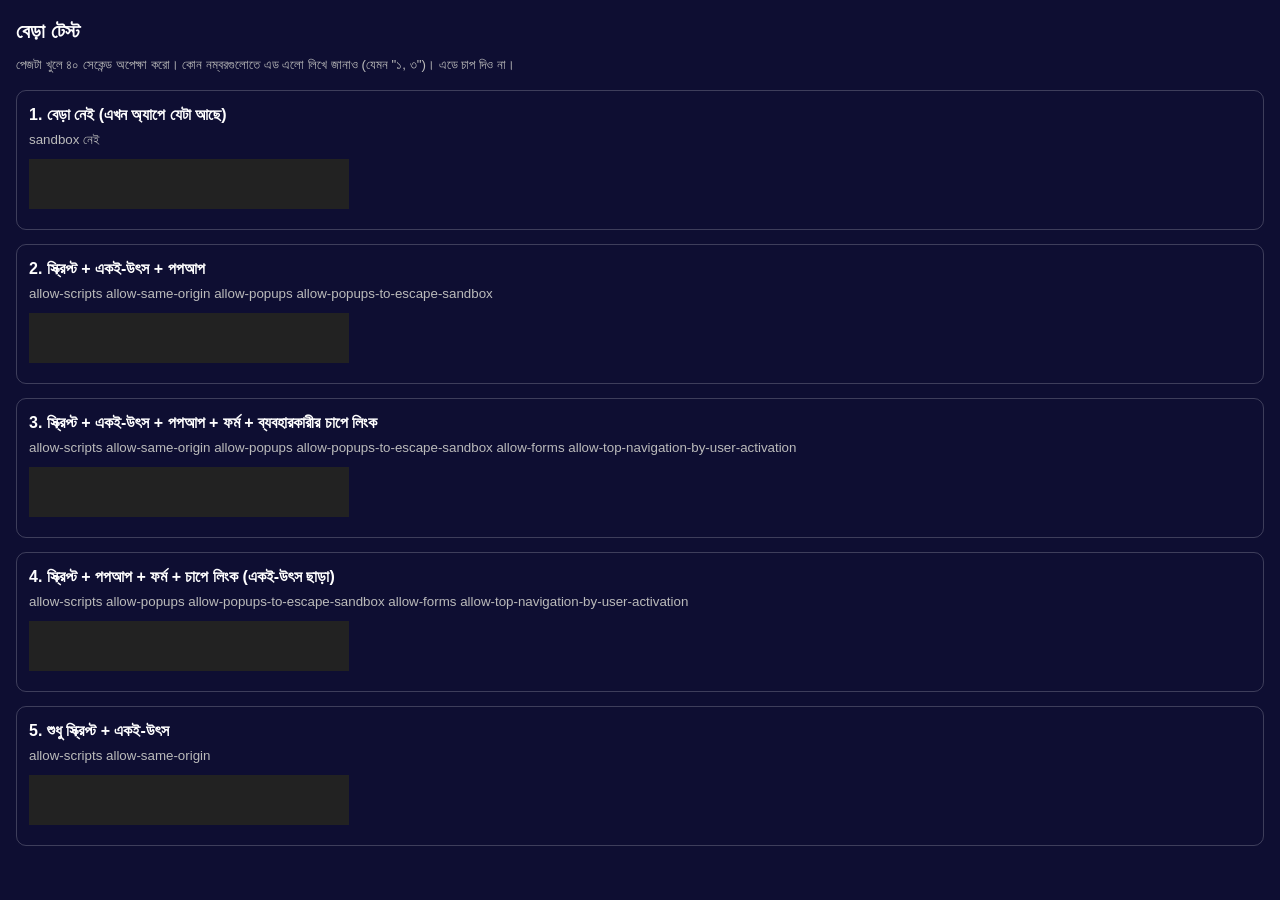
<file: ad-test2.html>
<!doctype html>
<html lang="bn"><head><meta charset="utf-8"><meta name="viewport" content="width=device-width,initial-scale=1">
<title>বেড়া টেস্ট</title>
<style>
body{margin:0;padding:16px;background:#0e0e32;color:#fff;font-family:sans-serif;line-height:1.5}
h1{font-size:20px;margin:0 0 6px}.box{margin:14px 0;padding:12px;border:1px solid rgba(255,255,255,.2);border-radius:10px}
.slot{width:320px;height:50px;background:#222;margin:8px 0;overflow:hidden}small{color:#bbb;word-break:break-all}
</style></head><body>
<h1>বেড়া টেস্ট</h1>
<small>পেজটা খুলে ৪০ সেকেন্ড অপেক্ষা করো। কোন নম্বরগুলোতে এড এলো লিখে জানাও (যেমন "১, ৩")। এডে চাপ দিও না।</small>
<div id="list"></div>
<script>
var AD='085e44b38ddd089f81b780065a818025';
var doc='<!doctype html><html><head><meta charset="utf-8"><style>html,body{margin:0;overflow:hidden;background:transparent}</style></head><body><script>atOptions={\'key\':\''+AD+'\',\'format\':\'iframe\',\'height\':50,\'width\':320,\'params\':{}};<\/script><script src="https://bauval.org/22/'+AD+'"><\/script></body></html>';
var V=[
 ['বেড়া নেই (এখন অ্যাপে যেটা আছে)',null],
 ['স্ক্রিপ্ট + একই-উৎস + পপআপ',"allow-scripts allow-same-origin allow-popups allow-popups-to-escape-sandbox"],
 ['স্ক্রিপ্ট + একই-উৎস + পপআপ + ফর্ম + ব্যবহারকারীর চাপে লিংক',"allow-scripts allow-same-origin allow-popups allow-popups-to-escape-sandbox allow-forms allow-top-navigation-by-user-activation"],
 ['স্ক্রিপ্ট + পপআপ + ফর্ম + চাপে লিংক (একই-উৎস ছাড়া)',"allow-scripts allow-popups allow-popups-to-escape-sandbox allow-forms allow-top-navigation-by-user-activation"],
 ['শুধু স্ক্রিপ্ট + একই-উৎস',"allow-scripts allow-same-origin"]
];
var L=document.getElementById('list');
V.forEach(function(v,i){
 var b=document.createElement('div');b.className='box';
 b.innerHTML='<b>'+(i+1)+'. '+v[0]+'</b><br><small>'+(v[1]||'sandbox নেই')+'</small><div class="slot"></div>';
 L.appendChild(b);
});
window.addEventListener('load',function(){
 V.forEach(function(v,i){
  setTimeout(function(){
   var f=document.createElement('iframe');f.width=320;f.height=50;f.style.border=0;f.scrolling='no';
   if(v[1])f.setAttribute('sandbox',v[1]);
   f.srcdoc=doc;L.children[i].querySelector('.slot').appendChild(f);
  },i*1500);
 });
});
</script></body></html>
</file>
